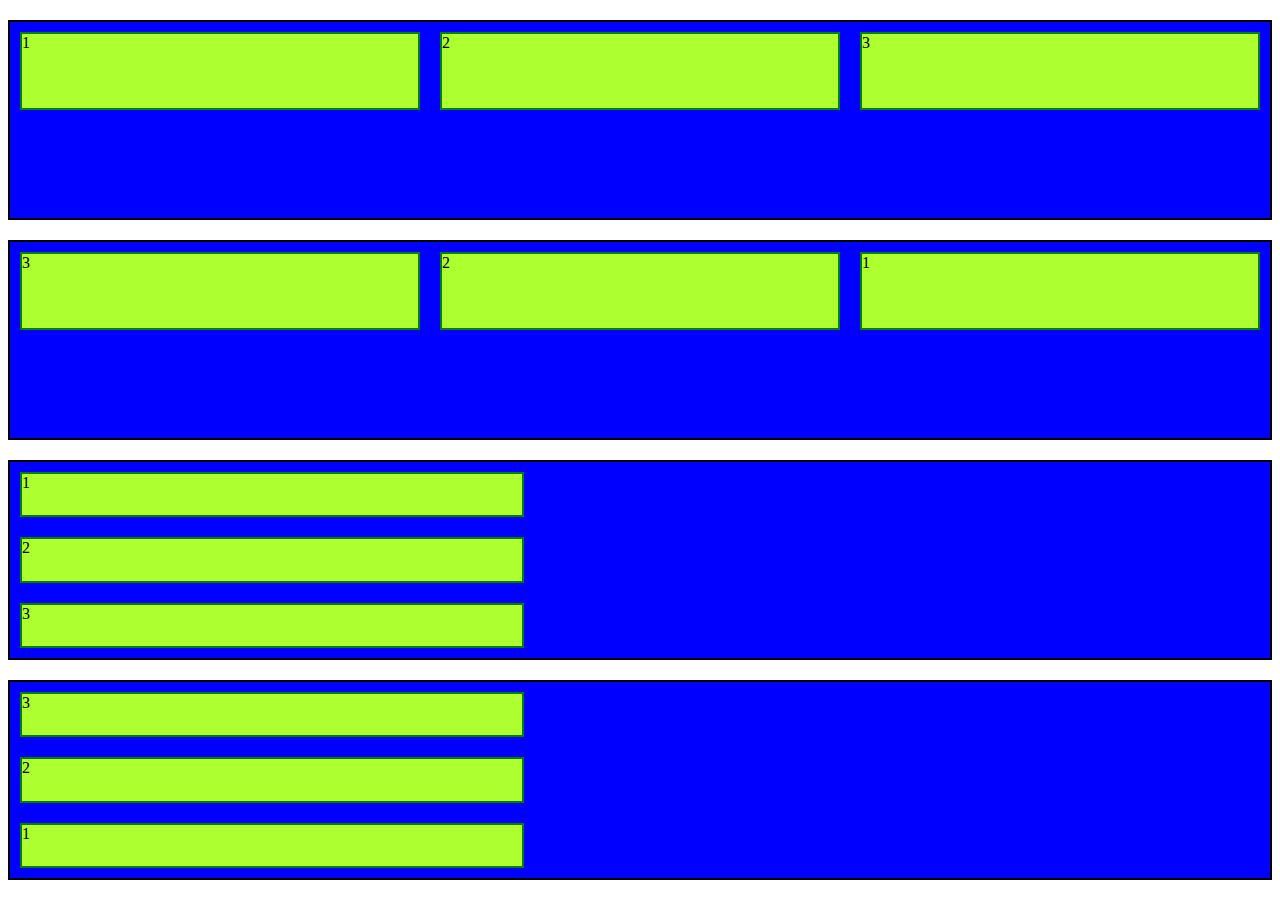
<file: exemple-deux/index.html>
<!DOCTYPE html>
<html lang="en">
<head>
    <meta charset="UTF-8">
    <meta http-equiv="X-UA-Compatible" content="IE=edge">
    <meta name="viewport" content="width=device-width, initial-scale=1.0">
    <title>Flex box exemple 2</title>
    <link rel="stylesheet" href="style.css">
</head>
<body>
    <div class="conteneur-flexible ligne">
        <div class="item-flexible">1</div>
        <div class="item-flexible">2</div>
        <div class="item-flexible">3</div>
    </div>
    <div class="conteneur-flexible ligne-inverse">
        <div class="item-flexible">1</div>
        <div class="item-flexible">2</div>
        <div class="item-flexible">3</div>
    </div>
    <div class="conteneur-flexible colonne">
        <div class="item-flexible">1</div>
        <div class="item-flexible">2</div>
        <div class="item-flexible">3</div>
    </div>
    <div class="conteneur-flexible colonne-inverse">
        <div class="item-flexible">1</div>
        <div class="item-flexible">2</div>
        <div class="item-flexible">3</div>
    </div>
    
</body>
</html>
</file>
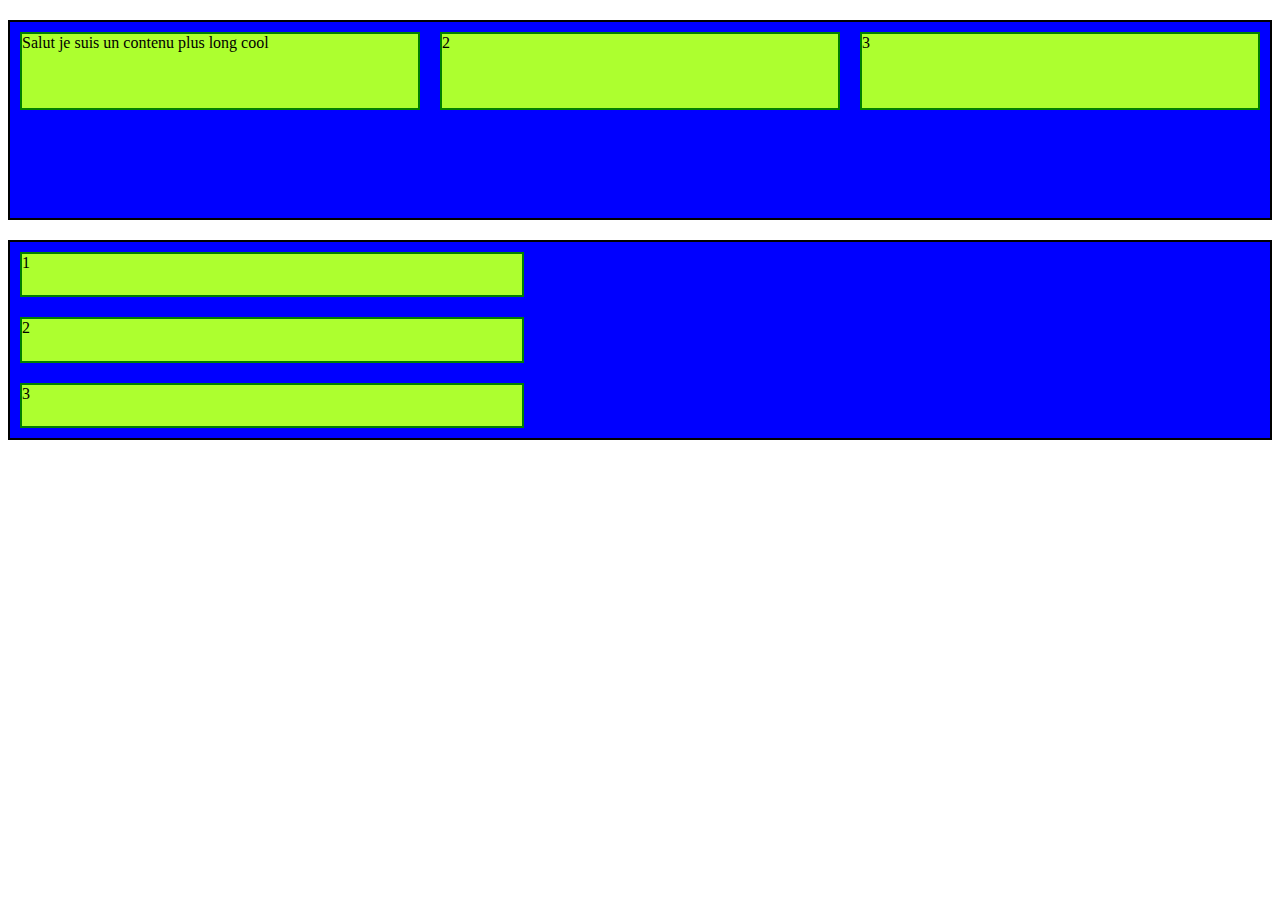
<file: exemple-un/index.html>
<!DOCTYPE html>
<html lang="en">
<head>
    <meta charset="UTF-8">
    <meta http-equiv="X-UA-Compatible" content="IE=edge">
    <meta name="viewport" content="width=device-width, initial-scale=1.0">
    <title>Exemple flexbox 1</title>
    <link rel="stylesheet" href="style.css">
</head>
<body>
    <div class="conteneur-flexible ligne">
        <div class="item-flexible">Salut je suis un contenu plus long cool</div>
        <div class="item-flexible">2</div>
        <div class="item-flexible">3</div>
    </div>
    <div class="conteneur-flexible colonne">
        <div class="item-flexible">1</div>
        <div class="item-flexible">2</div>
        <div class="item-flexible">3</div>
    </div>
    
</body>
</html>
</file>
<file: exemple-deux/style.css>
.conteneur-flexible {
    width: 100%;
    height: 200px;
    background-color: blue;
    border: 2px solid black;
    box-sizing: border-box;
    margin: 20px 0;
    display: flex;
    justify-content: ;
}

.item-flexible {
    width: 40%;
    height: 40%;
    background-color: greenyellow;
    border: 2px solid green;
    box-sizing: border-box;
    margin: 10px;
}

.colonne {
    flex-direction: column;
}

.ligne {
    flex-direction: row;
}

.colonne-inverse {
    flex-direction: column-reverse;
}

.ligne-inverse {
    flex-direction: row-reverse;
}
</file>
<file: exemple-un/style.css>
.conteneur-flexible {
    width: 100%;
    height: 200px;
    background-color: blue;
    border: 2px solid black;
    box-sizing: border-box;
    margin: 20px 0;
    display: flex;
    justify-content: ;
}

.item-flexible {
    width: 40%;
    height: 40%;
    background-color: greenyellow;
    border: 2px solid green;
    box-sizing: border-box;
    margin: 10px;
}

.colonne {
    flex-direction: column;
}
</file>
